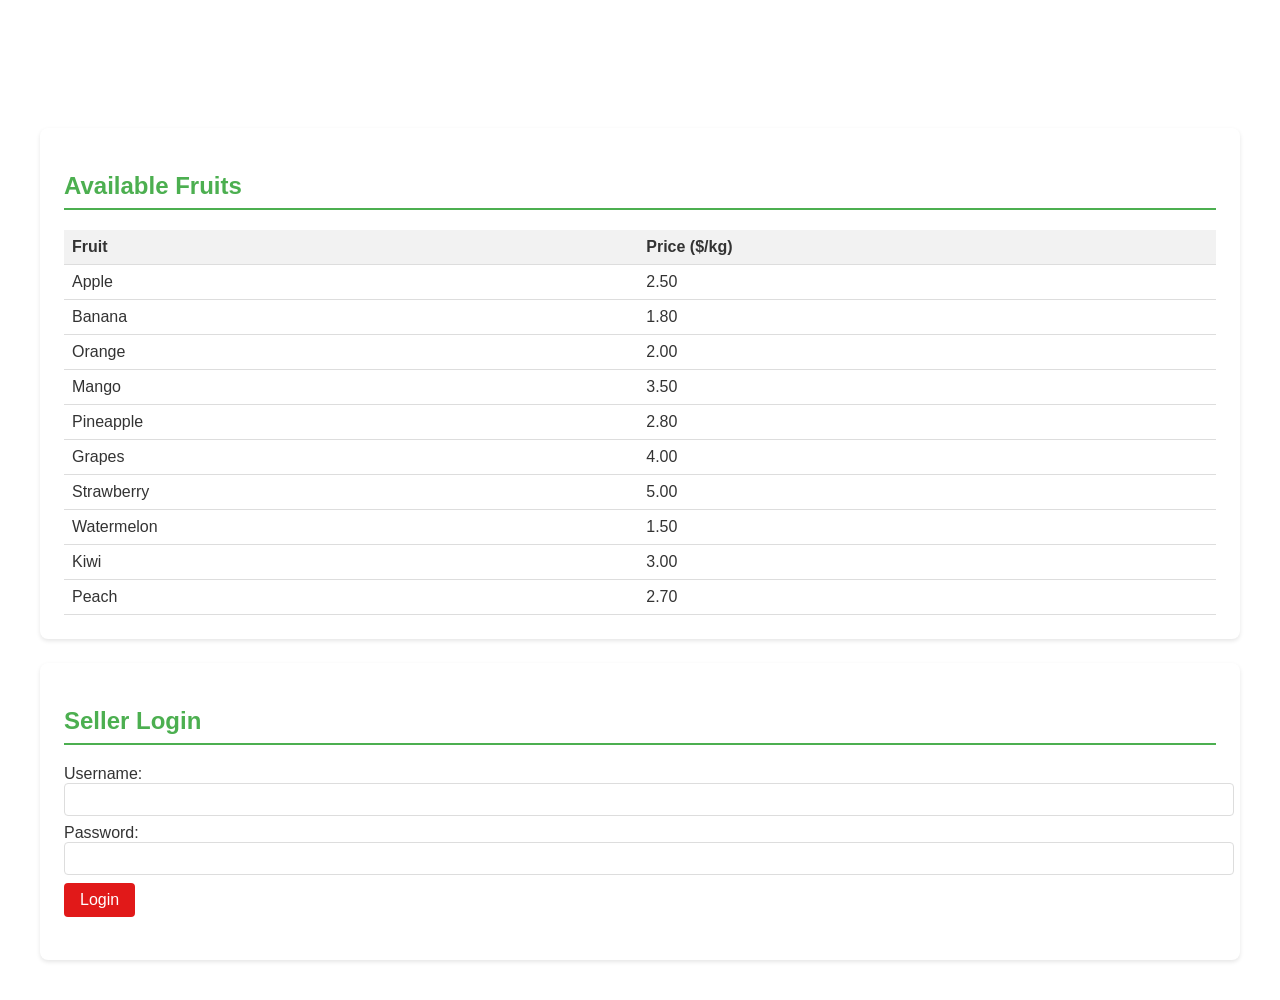
<file: index.html>
<!DOCTYPE html>
<html lang="en">
<head>
    <meta charset="UTF-8">
    <meta name="viewport" content="width=device-width, initial-scale=1.0">
    <title>Fruit Market</title>
    <style>
        body {
            font-family: 'Segoe UI', Tahoma, Geneva, Verdana, sans-serif;
            margin: 0;
            padding: 0;
            background: url('https://t4.ftcdn.net/jpg/00/78/09/77/360_F_78097722_DS0SKdmNCZLfefL1CP63kSbMzjjjv9Xy.jpg') no-repeat center center fixed;
            background-size: cover;
            color: #333; /* Changed from white to dark for better contrast with white sections */
        }
        header {
            color: white;
            padding: 1rem;
            text-align: center;
        }
        .container {
            max-width: 1200px;
            margin: 0 auto;
            padding: 1rem;
        }
        #fruit-list, #login-section {
            background-color: white;
            border-radius: 8px;
            padding: 1.5rem;
            margin-bottom: 1.5rem;
            box-shadow: 0 2px 4px rgba(0,0,0,0.1);
            color: #333; /* Dark text for better readability on white */
        }
        h2 {
            color: #4CAF50;
            border-bottom: 2px solid #4CAF50;
            padding-bottom: 0.5rem;
        }
        input[type="text"], input[type="password"] {
            padding: 0.5rem;
            border: 1px solid #ddd;
            border-radius: 4px;
            width: 100%;
            margin-bottom: 0.5rem;
        }
        button, input[type="submit"] {
            background-color: hsl(0, 80%, 49%);
            color: white;
            border: none;
            padding: 0.5rem 1rem;
            border-radius: 4px;
            cursor: pointer;
            font-size: 1rem;
        }
        button:hover, input[type="submit"]:hover {
            background-color: #0775b9;
        }
        .error {
            color: rgb(225, 212, 19);
            margin-bottom: 1.2rem;
        }
        table {
            width: 100%;
            border-collapse: collapse;
        }
        th, td {
            padding: 8px;
            text-align: left;
            border-bottom: 1px solid #ddd;
        }
        th {
            background-color: #f2f2f2;
        }
    </style>
</head>
<body>
    <header>
        <h1>Welcome to the Fruit Market</h1>
    </header>
    <main class="container">
        <!-- Fruit List -->
        <section id="fruit-list">
            <h2>Available Fruits</h2>
            <table>
                <thead>
                    <tr>
                        <th>Fruit</th>
                        <th>Price ($/kg)</th>
                    </tr>
                </thead>
                <tbody id="fruit-table-body">
                    <!-- Sample data - you can populate this dynamically -->
                    <tr>
                        <td>Apple</td>
                        <td>$2.50</td>
                    </tr>
                    <tr>
                        <td>Banana</td>
                        <td>$1.50</td>
                    </tr>
                    <tr>
                        <td>Orange</td>
                        <td>$3.00</td>
                    </tr>
                </tbody>
            </table>
        </section>

        <!-- Seller Login -->
        <section id="login-section">
            <h2>Seller Login</h2>
            <form id="login-form">
                <label for="username">Username:</label>
                <input type="text" id="username" required>
                <label for="password">Password:</label>
                <input type="password" id="password" required>
                <button type="submit">Login</button>
            </form>
            <p id="login-error" class="error"></p>
        </section>
    </main>
    <script src="index.js"></script>
</body>
</html>
</file>
